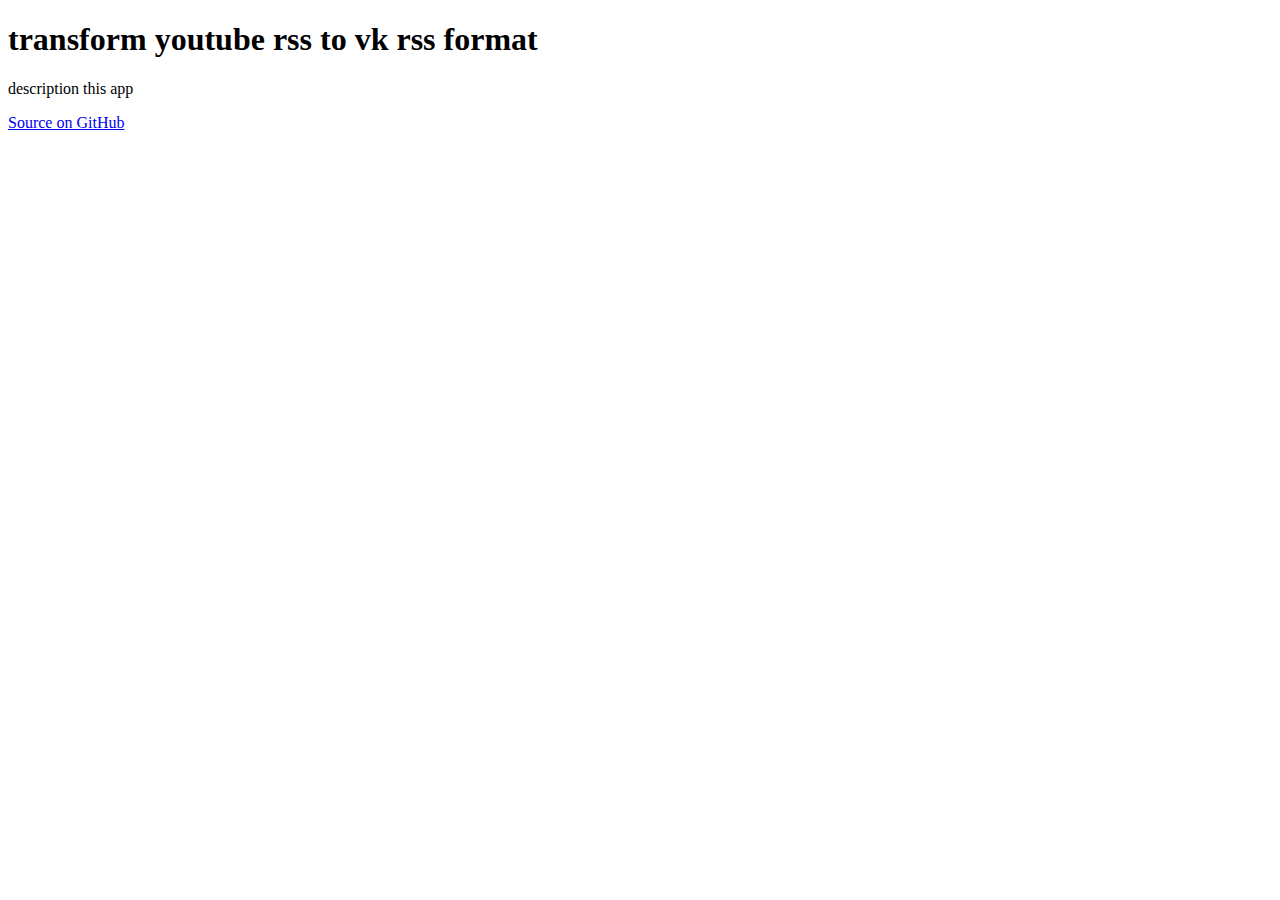
<file: src/main/resources/templates/index.html>
<!DOCTYPE html>
<html xmlns:th="http://www.thymeleaf.org">
<head>
  <title>transform youtube rss to vk rss format</title>
  <div th:replace="fragments/layout :: css"/>
</head>
<body>

<div th:replace="fragments/layout :: header"/>

<div class="jumbotron text-center">
  <div class="container">
    <h1>transform youtube rss to vk rss format</h1>
    <p>description this app</p>
    <a type="button" class="btn btn-lg btn-primary" href="https://github.com/4adOFF/rss-vk-transformer"><span class="glyphicon glyphicon-download"></span> Source on GitHub</a>
  </div>
</div>

<div th:replace="fragments/layout :: footer"/>

</body>
</html>
</file>
